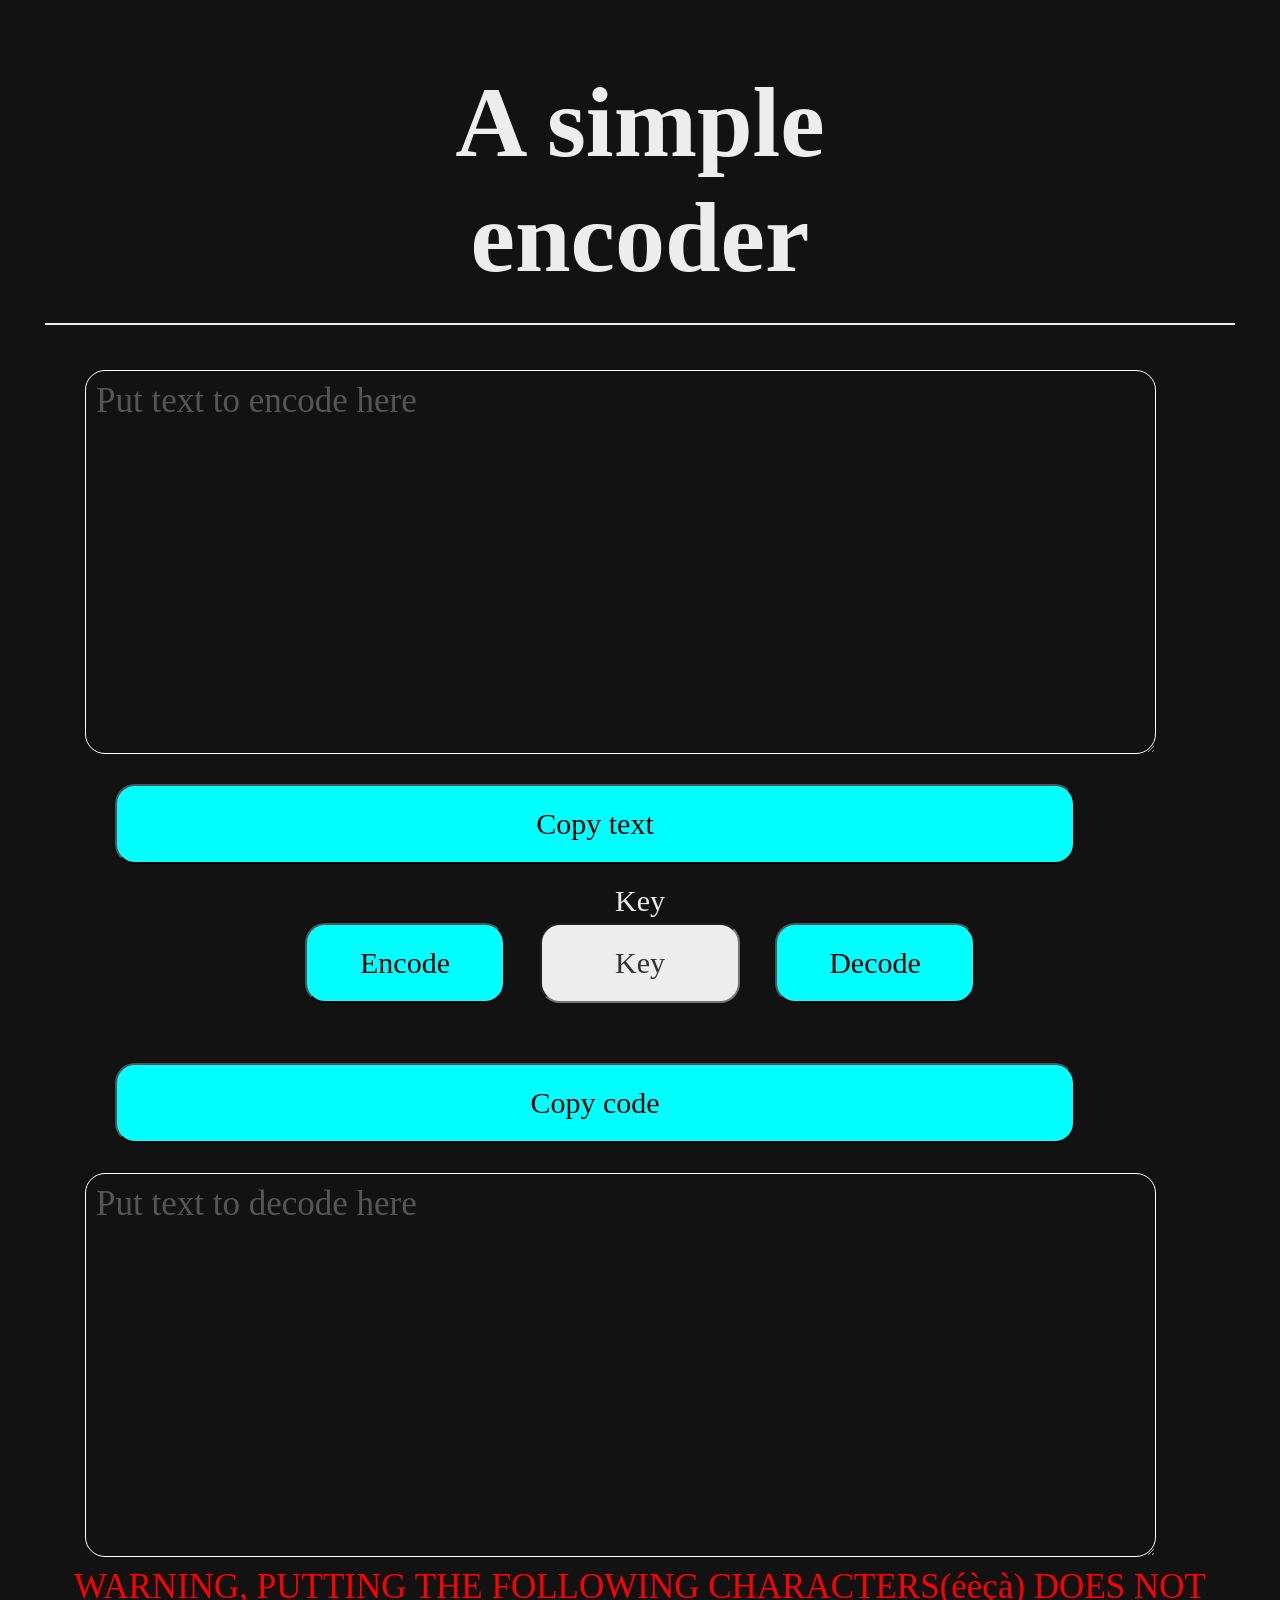
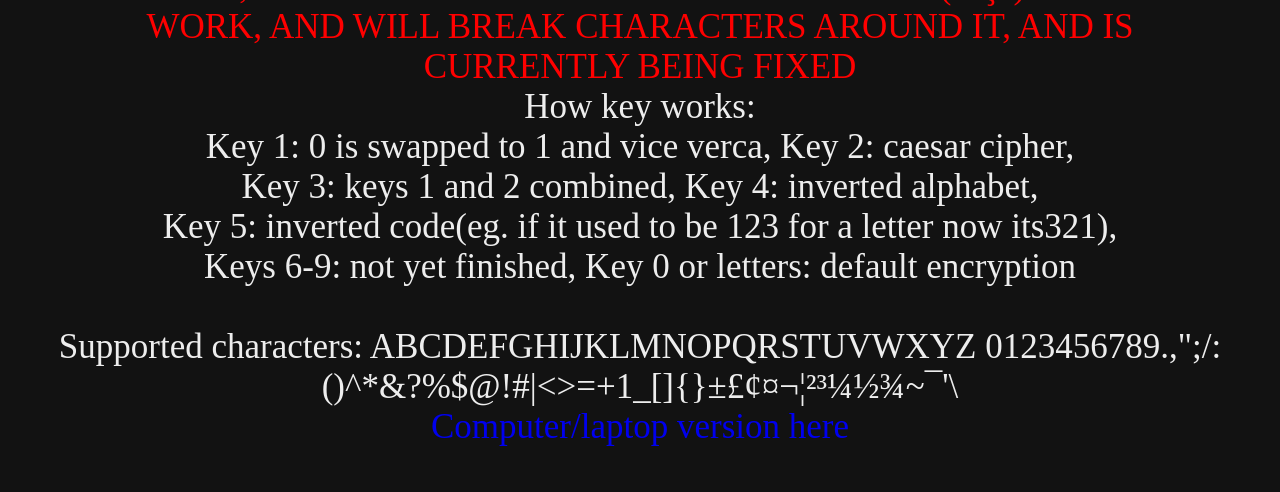
<file: mobile/index.html>
<html>

<head>
	<title>
		Simple translator/encoder
	</title>
	<link rel="stylesheet" href="style.css">
	<link rel="icon" type="image/svg+xml" href="https://j33569.github.io/1/main/favicon.svg">
</head>

<body>
	<h1>
		A simple
		<br>
		encoder
	</h1>
	<textarea type="text" placeholder="Put text to encode here" id="ta1"></textarea>
	<button onclick="copyDecoded()" class="copy">Copy text</button>
	<p class="key">Key</p>
	<div class="buttons">
		<button class="temporary" onclick="encode()">Encode</button>
		<input type="text" id="key" pattern="[0-9]{1}" maxlength="1" placeholder="Key" autocomplete="off">
		<button class="temporary" onclick="decode()">Decode</button>
	</div>
	<button onclick="copyEncoded()" class="copy b_copy">Copy code</button>
	<br>
	<textarea type="text" placeholder="Put text to decode here" id="ta2"></textarea>
	<p class="warning">WARNING, PUTTING THE FOLLOWING CHARACTERS(éèçà) DOES NOT WORK, AND WILL BREAK CHARACTERS AROUND
		IT, AND IS CURRENTLY BEING FIXED</p>
	<p class="key-info">
		How key works:
		<br>
		Key 1: 0 is swapped to 1 and vice verca, Key 2: caesar cipher,
		<br>
		Key 3: keys 1 and 2 combined, Key 4: inverted alphabet,
		<br>
		Key 5: inverted code(eg. if it used to be 123 for a letter now its321),
		<br>
		Keys 6-9: not yet finished, Key 0 or letters: default encryption<br><br>Supported characters:
		ABCDEFGHIJKLMNOPQRSTUVWXYZ 0123456789.,";/:()^*&amp;?%$@!#|&lt;&gt;=+1_[]{}±£¢¤¬¦²³¼½¾~¯'\
		<br>
		<a href="https://j33569.github.io/simple_translator-encoder/">Computer/laptop version here</a>
	</p>
	<script src="script.js"></script>
	<script>
		window.onload = function() {
			document.getElementById('ta1').value = '';
			document.getElementById('ta2').value = '';
		};
	</script>
</body>

</html>
</file>
<file: mobile/style.css>
body {
    background-color: #121212;
    margin: 45px;
    padding: 0px;
}

* {
    text-decoration: none;
    font-family: patricstar;
    list-style-type: none;
}

@font-face {
    font-family: patricstar;
    src: url(https://j33569.github.io/simple_translator-encoder/PatrickHand-Regular.ttf);
}

h1 {
    color: #ededed;
    text-align: center;
    font-size: 100px;
    position: relative;
    display: inline-block;
    min-width: calc(100vw - 90px);
    margin: 20 0 65 0;
}

h1::after {
    content: '';
    position: absolute;
    left: 0;
    bottom: -30px;
    width: 100%;
    height: 2.5px;
    background-color: #ededed;
}

button {
    color: #000;
    background-color: #0ff;
    border-radius: 20px;
    margin: 0 17.5;
    padding: 0px;
    height: 80;
    width: 200;
    font-size: 30px;
}

.copy {
    width: 75vw;
    height: 80;
    margin: 20 70;
}

.b_copy {
    margin-top: 55;
}


textarea {
    color: #ededed;
    border-radius: 20px;
    border-width: 1.5px;
    border-color: #fff;
    outline-color: #fff;
    outline: 0px;
    width: 90%;
    height: 30vw;
    background-color: #121212;
    padding: 10px;
    vertical-align: top;
    font-size: 35;
    margin: 10 40;
}

textarea::placeholder {
    color: #555;
}

div {
    display: flex;
    justify-content: space-around;
    padding: 0 75;
    margin: 25 0 0 0;
}

.buttons {
    justify-content: center;
    margin: 5;
}

input {
    color: #000;
    background-color: #ededed;
    border-radius: 20px;
    margin: 0 17.5;
    padding: 0px;
    height: 80;
    width: 200;
    font-size: 30px;
    text-align: center;
}

input::placeholder {
    color: #333;
}

p.key {
    color: #ededed;
    text-align: center;
    margin: 0px;
    font-size: 30px;
}

p.key-info {
    color: #ededed;
    text-align: center;
    margin: 0px;
    font-size: 35px;
}

p.warning {
    color: #f00;
    text-align: center;
    margin: 0px;
    font-size: 35px;
}

p a {
    color: rgb(0, 0, 238);
}
</file>
